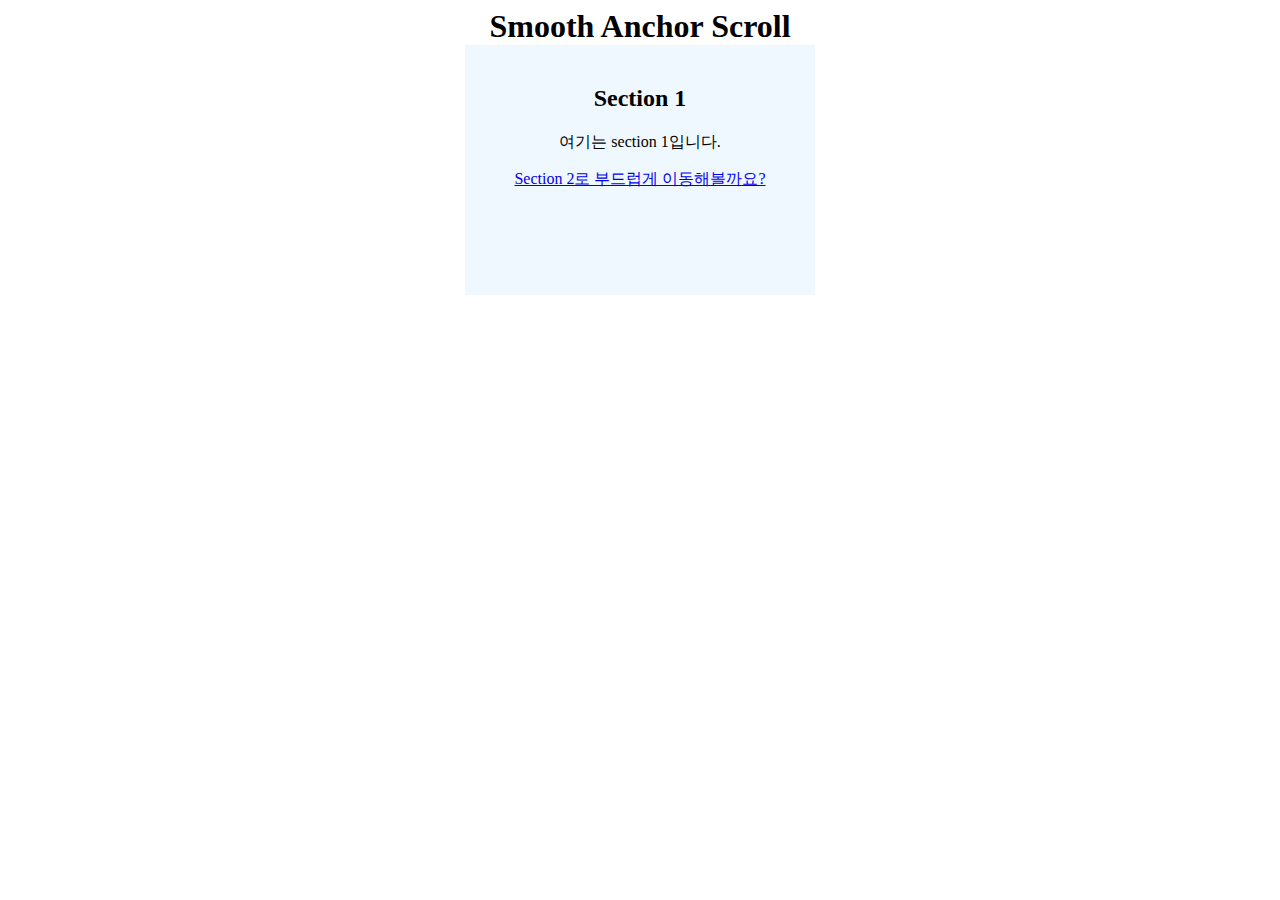
<file: test.html>
<!DOCTYPE html>
<html lang="en">
<head>
    <meta charset="UTF-8">
    <meta name="viewport" content="width=device-width, initial-scale=1.0">
    <title>Document</title>
    <style>
        .title {
  text-align:center;
  margin:auto;
}
.scroll-container{
  scroll-behavior: smooth;
  display: block;
  text-align:center;
  margin:auto;
  overflow-y: scroll;
  width: 350px;
  height: 250px;
}

#section1 {
  height: 100%;
  padding-top:20px;
  background-color: aliceblue;
}

#section2 {
  height: 100%;
  padding-top:20px;
  background-color: yellow;
}
    </style>
</head>
<body>
    <h1 class="title">Smooth Anchor Scroll</h1>
    <div class="scroll-container">
        <section id="section1">
            <h2>Section 1</h2>
            <p>여기는 section 1입니다.</p>
            <a href="#section2">Section 2로 부드럽게 이동해볼까요?</a>
        </section>
    
        <section id="section2">
            <h2>Section 2</h2>
            <p>여기는 section 2입니다.</p>
            <a href="#section1">Section 1으로 돌아가요!</a>
        </section>
    </div>
</body>
</html>
</file>
